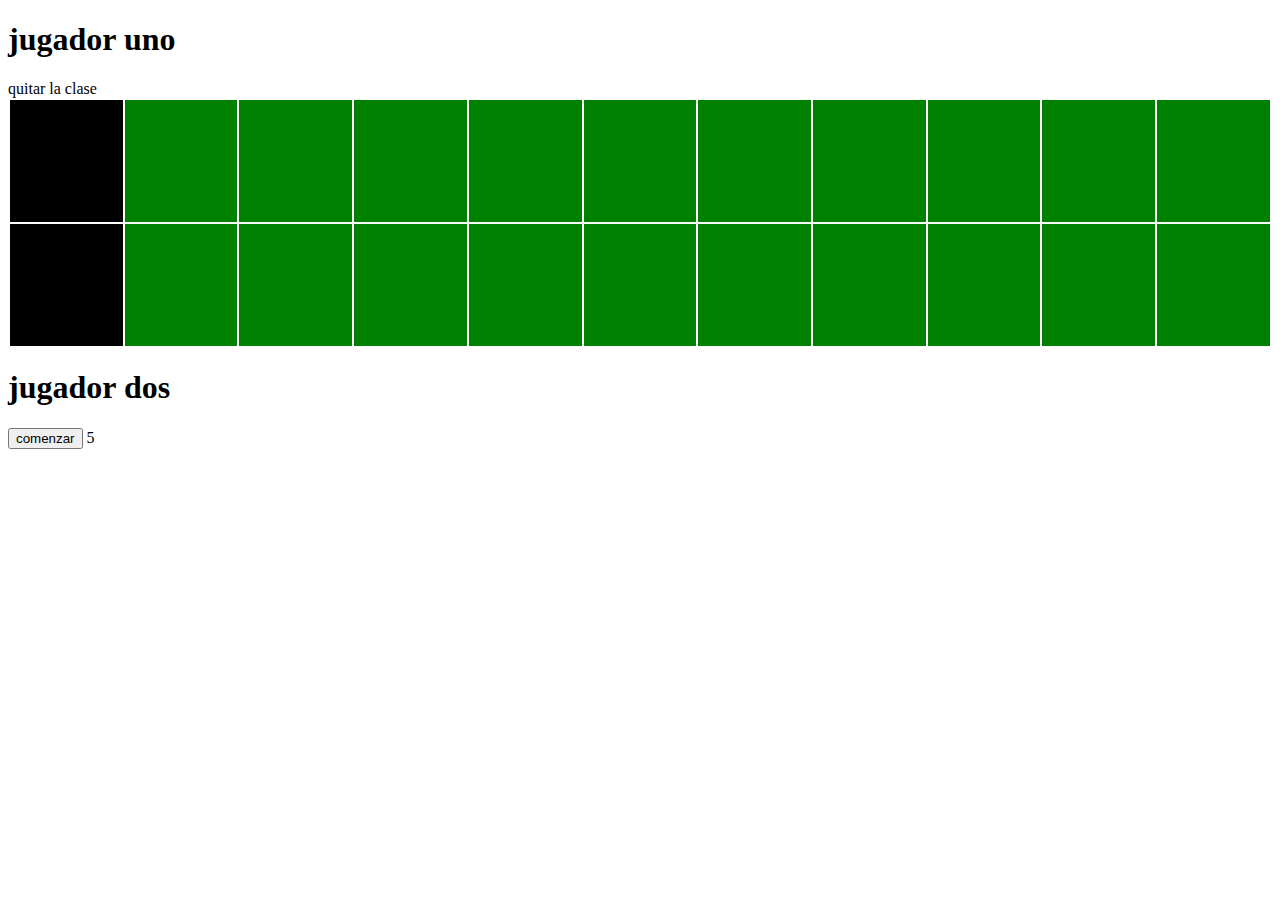
<file: challenges/5-javascript-racer/index.html>
<!DOCTYPE html>
<html lang="en">
<head>
  <meta charset="UTF-8">
  <meta name="viewport" content="width=device-width, initial-scale=1.0">
  <meta http-equiv="X-UA-Compatible" content="ie=edge">
  <link rel="stylesheet" href="css/style.css">
  <title>Document</title>
</head>
<body>
  <table class="racer_table">
    <tr id="player1_strip">
      <td class="active1"></td>
      <td></td>
      <td></td>
      <td></td>
      <td></td>
      <td></td>
      <td></td>
      <td></td>
      <td></td>
      <td></td>
      <td class="ultimate-item"></td>
      <h1>jugador uno</h1>
    </tr>
    quitar la clase
    <tr id="player2_strip">
      <td class="active2"></td>
      <td></td>
      <td></td>
      <td></td>
      <td></td>
      <td></td>
      <td></td>
      <td></td>
      <td></td>
      <td></td>
      <td class="ultimate-item"></td>
    </tr>
  </table>
  <h1>jugador dos</h1>

  <input type="submit" value="comenzar">
  <span class="c" id="5">5</span>

  <script src="https://ajax.googleapis.com/ajax/libs/jquery/3.2.1/jquery.min.js"></script>
  <script src="js/app.js"></script>
</body>
</html>
</file>
<file: challenges/5-javascript-racer/css/style.css>
.racer_table td {
  background-color: green;
  height: 120px;
  width: 120px;
}

.racer_table td.active1 {
  background-color: black;
}

.racer_table td.active2 {
  background-color: black;
}

.active1 {
    font-size: 150%;
    color: red;
}
</file>
